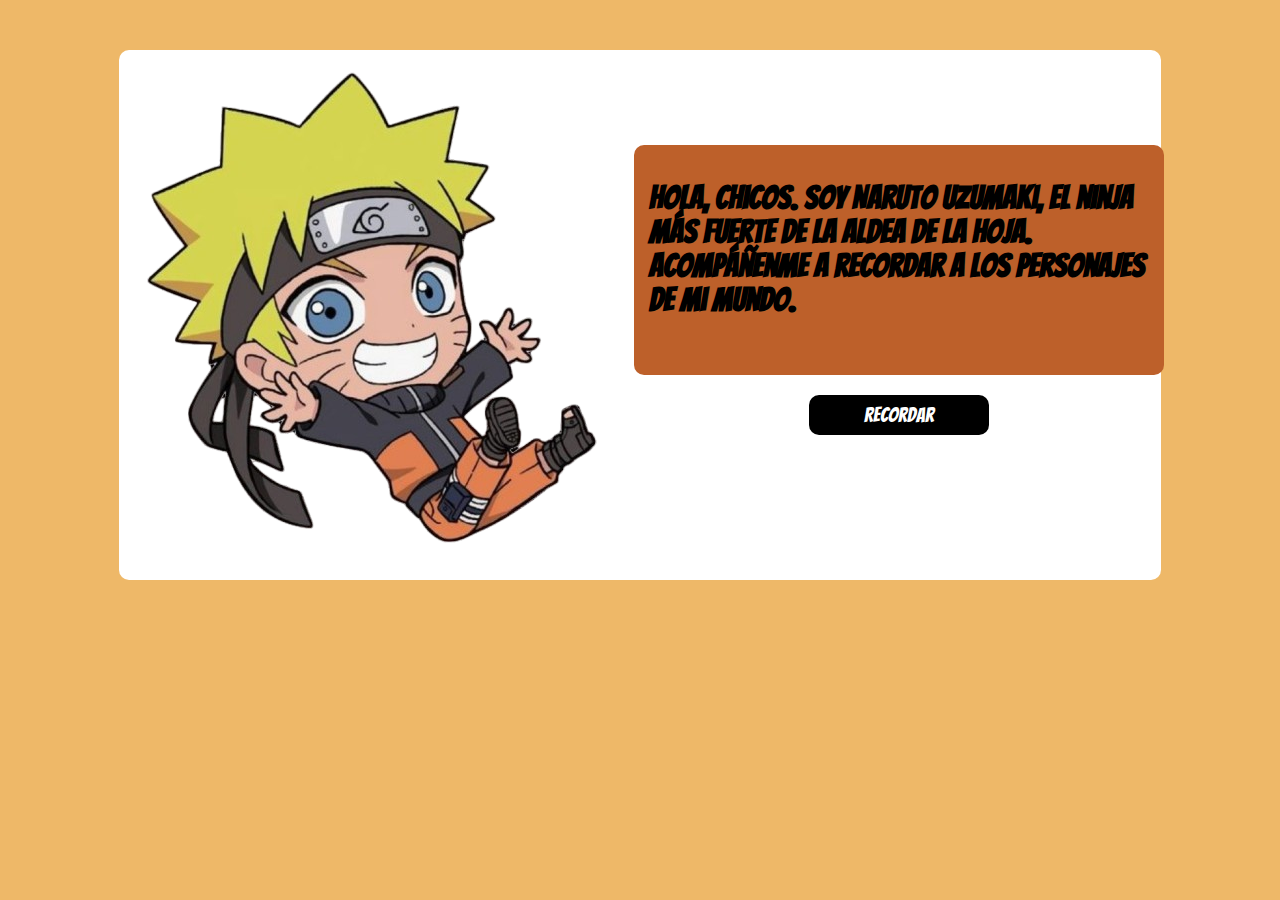
<file: index.html>
<!DOCTYPE html>
<html lang="en">
  <head>
    <meta charset="UTF-8" />
    <meta name="viewport" content="width=device-width, initial-scale=1.0" />
    <title>WEB NARUTO</title>
    <s><link rel="stylesheet" href="./assets/css/portada.css" /></s>
  </head>
  <body>
    <main>
      <div class="container">
        <img src="./assets/img/naruto-removebg-preview.png" alt="" />
        <div >
          <div class="ctn-saludo">
            <h1 >Hola, chicos. Soy Naruto Uzumaki, el ninja más fuerte de la Aldea de la
              Hoja. Acompáñenme a recordar a los personajes de mi mundo.</h1>            
            </h1>
          </div>          
          <div class="ctn">
            <a href="personaje.html">Recordar</a>
          </div>                     
        </div>              
      </div>    
    </main>
  </body>
</html>
</file>
<file: assets/css/portada.css>
@import url("https://fonts.googleapis.com/css2?family=Bangers&display=swap");

body {
  background-color: rgb(238, 184, 104);
  font-family: "Bangers", system-ui;
}

.container {
  display: flex;
  margin: 50px auto;
  width: 80%;
  background-color: #fff;
  border-radius: 10px;
  padding: 15px;
}

.ctn-saludo {
  background-color: #bd602a;
  width: 500px;
  height: 200px;
  padding: 15px;
  border-radius: 10px;
  margin-top: 80px;
  margin-bottom: 20px;
}

a {
  display: block;
  text-decoration: none;
  border: none;
  color: #ffffff;
}

.ctn {
  display: block;
  line-height: 10px;
  margin: 0 auto;
  background-color: #000000;
  border-radius: 10px;
  width: 150px;
  height: 10px;
  padding: 15px;
  text-align: center;
  font-size: 20px;
}
</file>
